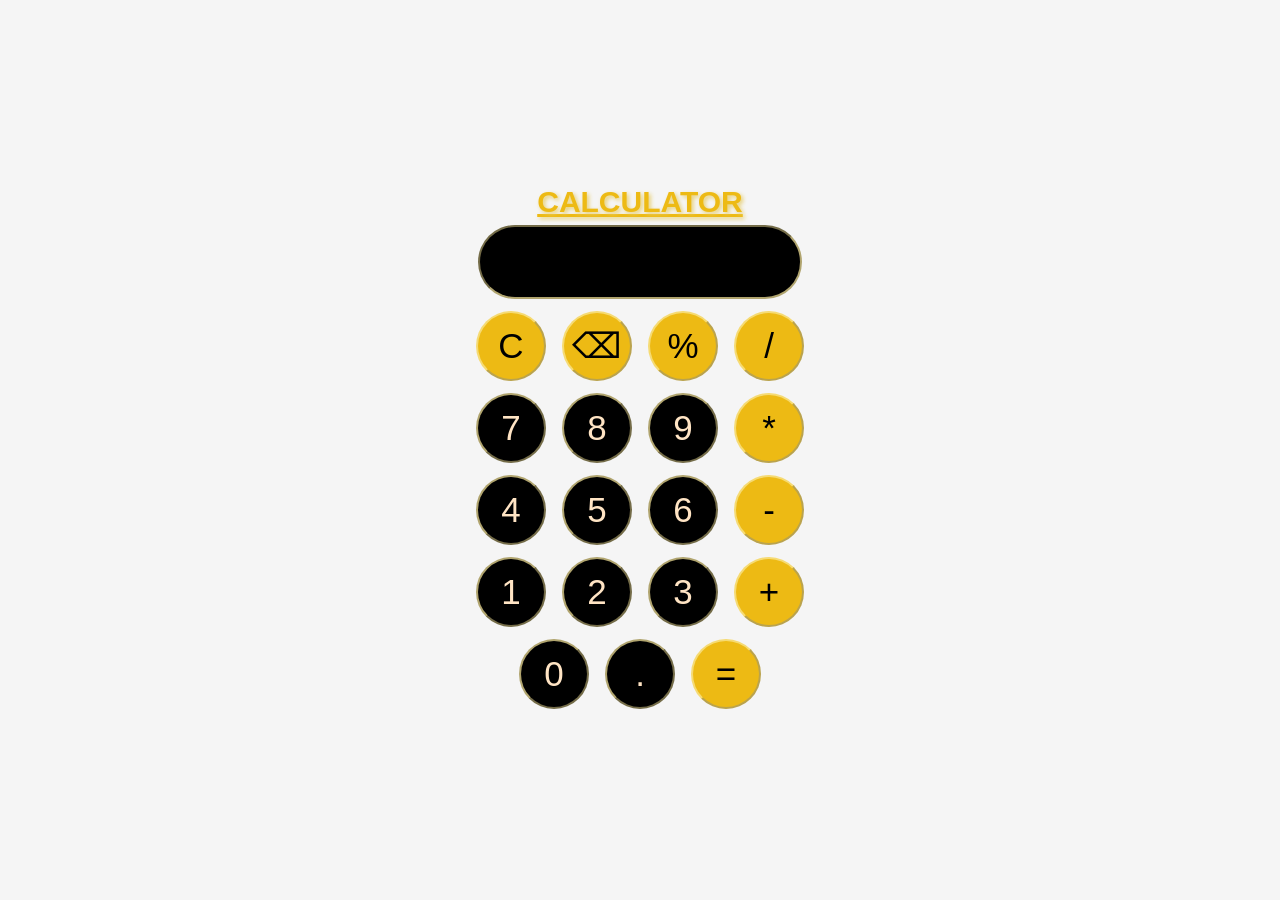
<file: index.html>
<!DOCTYPE html>
<html lang="en">
<head>
    <meta charset="UTF-8">
    <meta name="viewport" content="width=device-width, initial-scale=1.0">
    <link rel="stylesheet" href="style.css">
    <title>CALCULATOR</title>
</head>
<body>
    <div id="calc">
    <h1>CALCULATOR</h1>
    <form action="" method=""></form>
    <input type="text" name="display" class="displayarea" id="display" readonly>
    <br>
    <input type="button" name="button" value="C" class="btn" id="special">
    <input type="button" name="button" value="&#x232B;" class="btn" id="special">
    <input type="button" name="button" value="%" class="btn" id="special">
    <input type="button" name="button" value="/" class="btn" id="special">
    <br>
    <input type="button" name="button" value="7" class="btn">
    <input type="button" name="button" value="8" class="btn">
    <input type="button" name="button" value="9" class="btn">
    <input type="button" name="button" value="*" class="btn" id="special">
    <br>
    <input type="button" name="button" value="4" class="btn">
    <input type="button" name="button" value="5" class="btn">
    <input type="button" name="button" value="6" class="btn">
    <input type="button" name="button" value="-" class="btn" id="special">
    <br>
    <input type="button" name="button" value="1"class="btn">
    <input type="button" name="button" value="2"class="btn">
    <input type="button" name="button" value="3"class="btn">
    <input type="button" name="button" value="+"class="btn" id="special">
    <br>
    <input type="button" name="button" value="0" class="btn">
    <input type="button" name="button" value="." class="btn">
    <input type="button" name="button" value="=" class="btn" id="special">
    </div>
    <script src="script.js"></script>
</body>
</html>
</file>
<file: style.css>
*{
    padding: 0px;
    margin: 0px;

}
body {
    background-color: rgba(239, 239, 240, 0.623);
    display: flex;
    justify-content: center;
    align-items: center;
    min-height: 100vh;
}
h1{
    font-size: 30px;
    text-decoration:underline;
    color:rgb(237, 186, 20);
  text-shadow: 2px 2px 4px rgb(230, 206, 111);
   font-family: Arial, Helvetica, sans-serif;
}
input{
    cursor:pointer;
    width: 70px;
    height: 70px;
    font-size: 35px;
    border-radius: 50px;
    border-color: rgba(249, 232, 156, 0.705);
    margin: 6px;
    background-color: rgb(0, 0, 0);
    color:bisque ;


}
input:hover{
    background-color: rgba(222, 242, 74, 0.374);
    border-color: rgb(223, 247, 118);
    color: black;
}
.displayarea{
    height: 70px;
    width: 320px;
}
#calc{
    text-align: center;
    padding: 20px;
}
    
#special{
    background-color: rgb(237, 186, 20);
    color: black;
}
</file>
